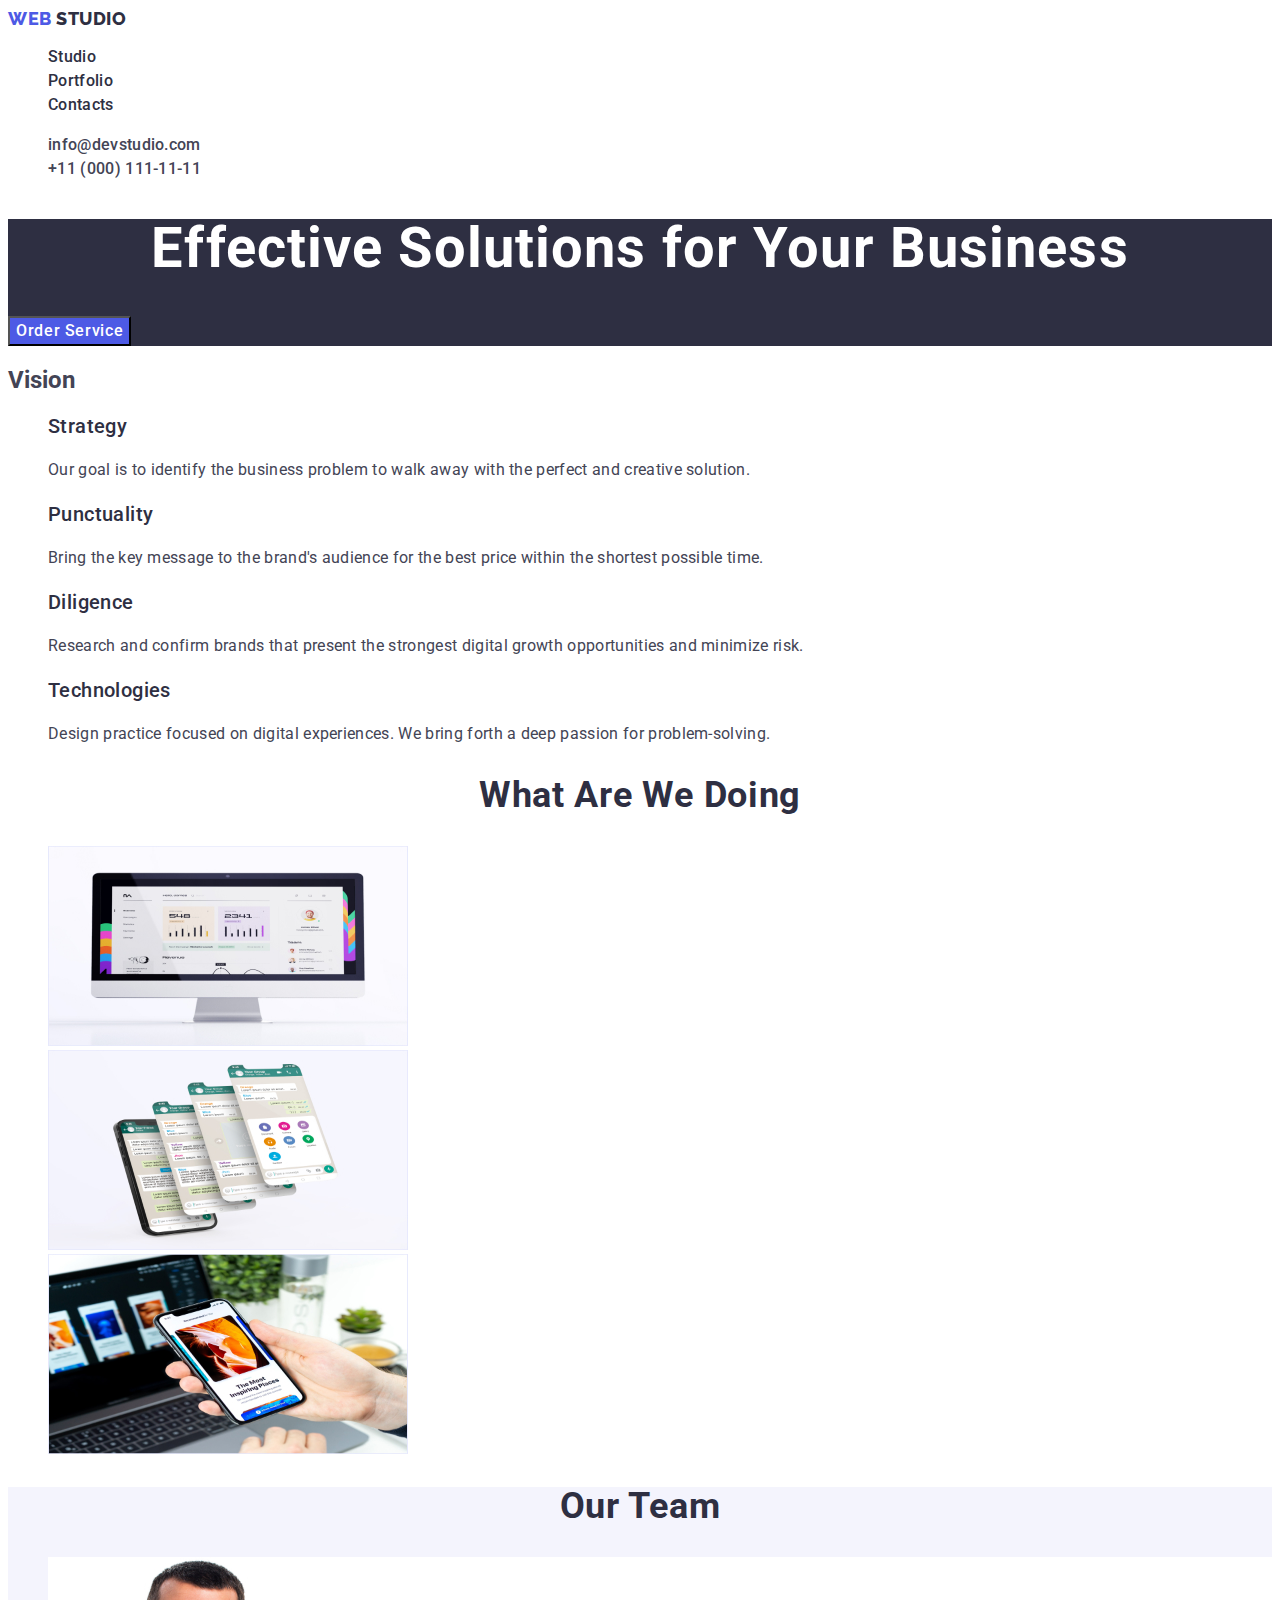
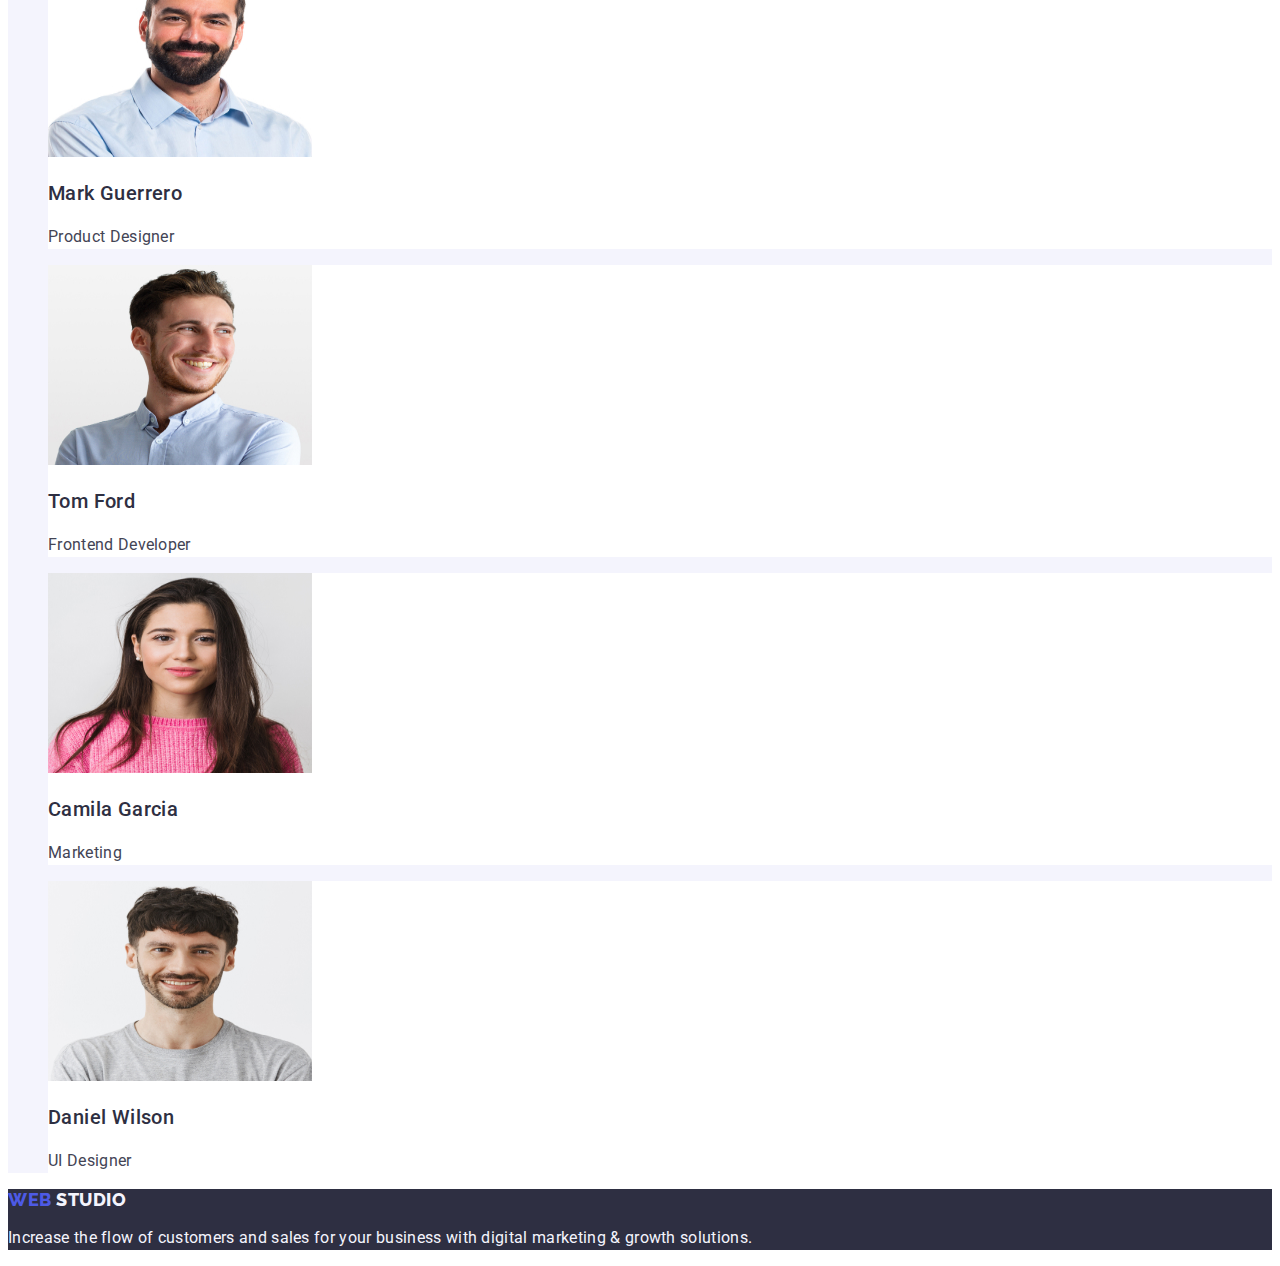
<file: index.html>
<!DOCTYPE html>
<html lang="en">
<head>
    <meta charset="UTF-8">
    <meta name="viewport" content="width=device-width, initial-scale=1.0">
    <link rel="preconnect" href="https://fonts.googleapis.com">
    <link rel="preconnect" href="https://fonts.gstatic.com" crossorigin>
    <link href="https://fonts.googleapis.com/css2?family=Raleway:ital,wght@0,100..900;1,100..900&family=Roboto:ital,wght@0,100;0,300;0,400;0,500;0,700;0,900;1,100;1,300;1,400;1,500;1,700;1,900&display=swap" rel="stylesheet">

    <link rel="stylesheet" href="./css/styles.css">
    <title>Document</title>
</head>
<body>
    <header>
        <nav>
            <a href="./index.html" class="nav-logo link">
                Web
                <span class="span-style">
                    Studio
                </span>
            </a>
            <ul class="list">
                <li class="nav-link-one link">
                    <a href="./index.html" class="link link-one">Studio</a>
                </li>
                <li class="nav-link-one link">
                    <a href="./portfolio.html" class="link link-one">Portfolio</a>
                </li>
                <li class="nav-link-one link">
                    <a href="" class="link link-one">Contacts</a>
                </li>
            </ul>
        </nav>
        <address class="address">
            <ul class="list">
                <li class="nav-link-one link">
                    <a href="mailto:info@devstudio.com" class="link link-add">info@devstudio.com</a>
                </li>
                <li class="nav-link-one link">
                    <a href="tel:+110001111111" class="link link-add">+11 (000) 111-11-11</a>
                </li>
            </ul>
        </address>
    </header>
    <main>
        <section class="section-one">
                <h1 class="section-header">Effective Solutions for Your Business</h1>
                <button type ="button" class="header-btn">Order Service</button>
        </section>
        <section>
            <h2>Vision</h2>
            <ul class="list">
                <li class="list-item">
                    <h3 class="heading-list">Strategy</h3>
                    <p class="p-list-item">
                        Our goal is to identify the business problem to walk away with the perfect and creative solution.
                    </p>
                </li>
                <li class="list-item">
                    <h3 class="heading-list">Punctuality</h3>
                    <p class="p-list-item">
                        Bring the key message to the brand's audience for the best price within the shortest possible time.
                    </p>
                </li>
                <li class="list-item">
                    <h3 class="heading-list">Diligence</h3>
                    <p class="p-list-item">
                        Research and confirm brands that present the strongest digital growth opportunities and minimize risk.
                    </p>
                </li>
                <li class="list-item">
                    <h3 class="heading-list">Technologies</h3>
                    <p class="p-list-item">
                        Design practice focused on digital experiences. We bring forth a deep passion for problem-solving.
                    </p>
                </li>
            </ul>
        </section>
        <section>
            <h2  class="section-header-three">What are we doing</h2>
            <ul class="list">
                <li>
                    <img src="./images/img-act1.jpg" width="360" height="200" alt="activity-1">
                </li>
                <li>
                    <img src="./images/img-act2.jpg" width="360" height="200" alt="activity-2">
                </li>
                <li>
                    <img src="./images/img-act3.jpg" width="360" height="200" alt="activity-3">
                </li>
            </ul>
        </section>
        <section class="section-four">
            <h2 class="section-header-four">Our Team</h2>
            <ul class="list">
                <li class="section-four-list-item">
                    <img src="./images/img-person1.jpg" width="264" height="200" alt="person-1">
                    <h3 class="heading-list-four">Mark Guerrero</h3>
                    <p class="p-list-item-four">
                        Product Designer
                    </p>
                </li>
                <li class="section-four-list-item">
                    <img src="./images/img-person2.jpg" width="264" height="200" alt="person-2">
                    <h3 class="heading-list-four">Tom Ford</h3>
                    <p class="p-list-item-four">
                       Frontend Developer 
                    </p>
                </li>
                <li class="section-four-list-item">
                    <img src="./images/img-person3.jpg" width="264" height="200" alt="person-3">
                    <h3 class="heading-list-four">Camila Garcia</h3>
                    <p class="p-list-item-four">
                        Marketing
                    </p>
                </li>
                <li class="section-four-list-item">
                    <img src="./images/img-person4.jpg" width="264" height="200" alt="person-4">
                    <h3 class="heading-list-four">Daniel Wilson</h3>
                    <p class="p-list-item-four">
                        UI Designer
                    </p>
                </li>
            </ul>
        </section>
    </main>
    <footer class="index-footer">
        <a href="./index.html" class="nav-logo link">
            Web
            <span class="span-style footer-span-style">
                Studio
            </span>
        </a>
        <p class="footer-text">
            Increase the flow of customers and sales for your business with digital marketing & growth solutions.
        </p>
    </footer>
</body>
</html>
</file>
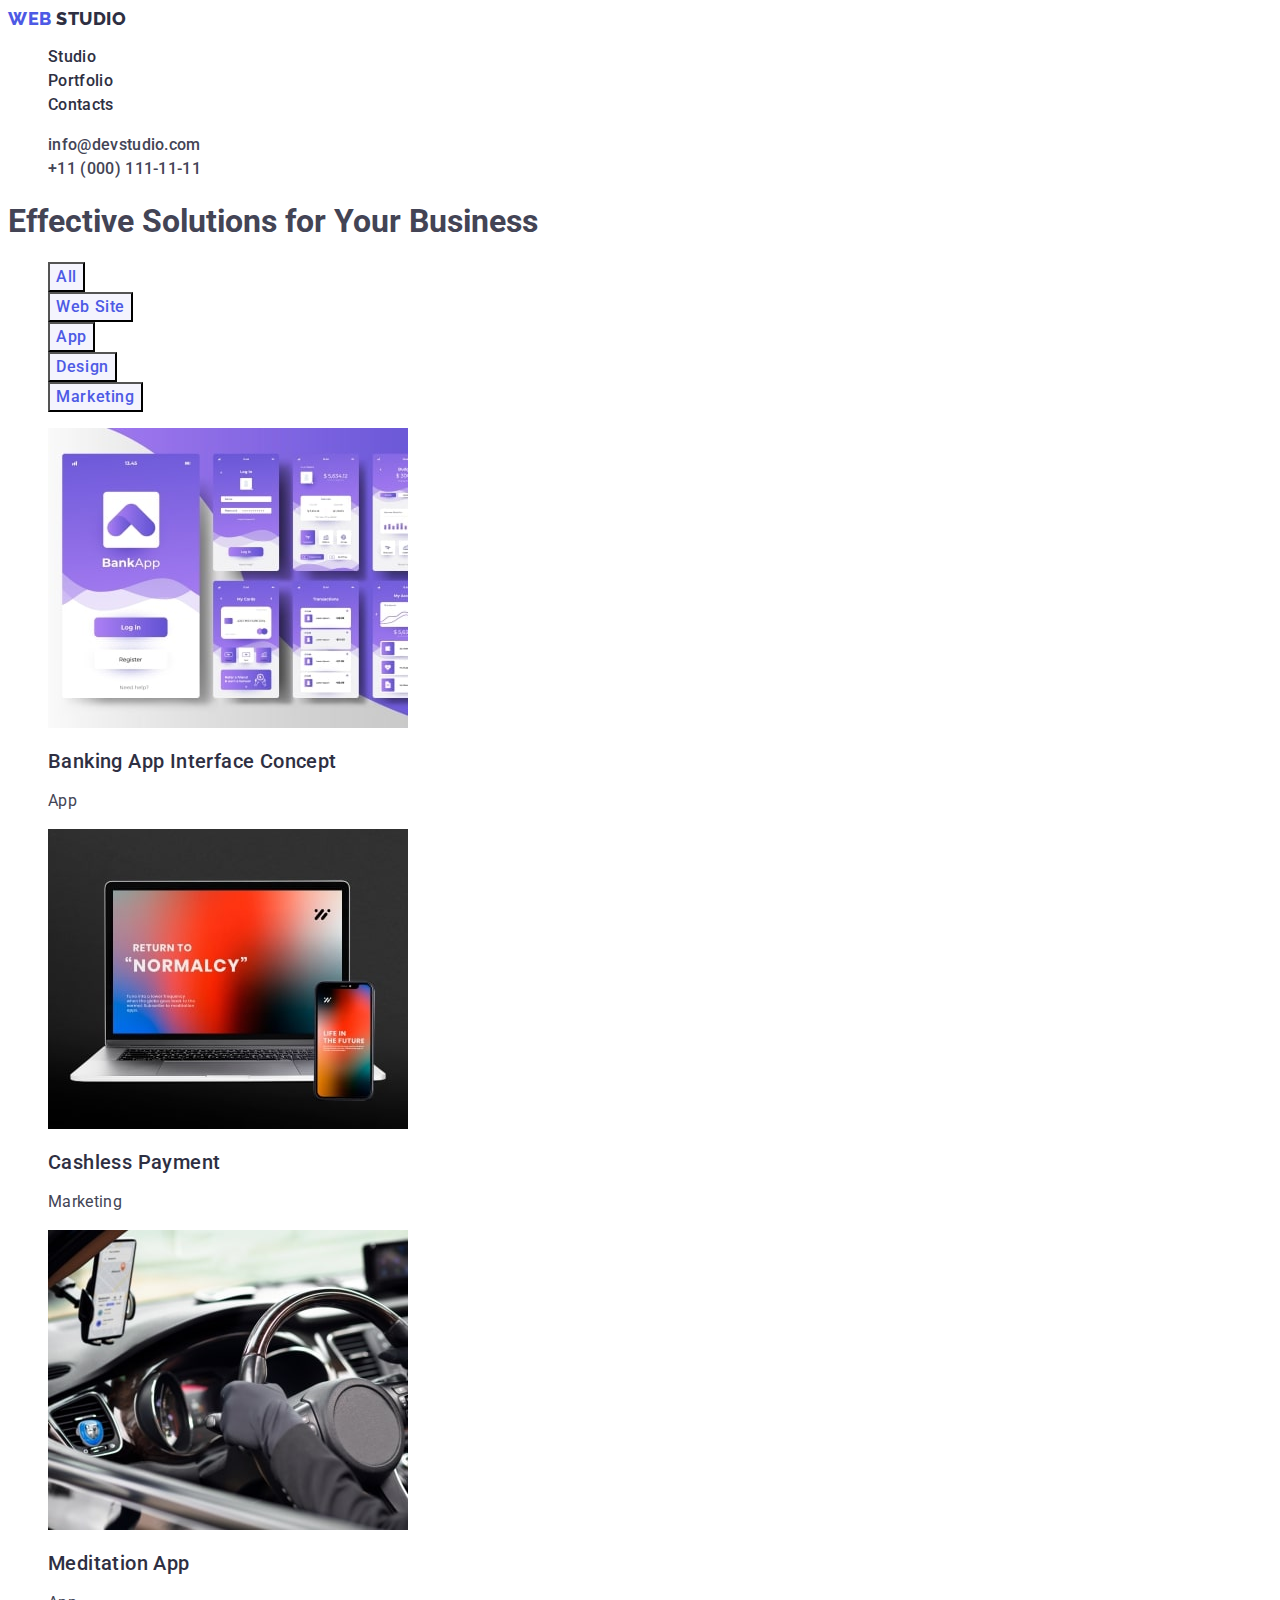
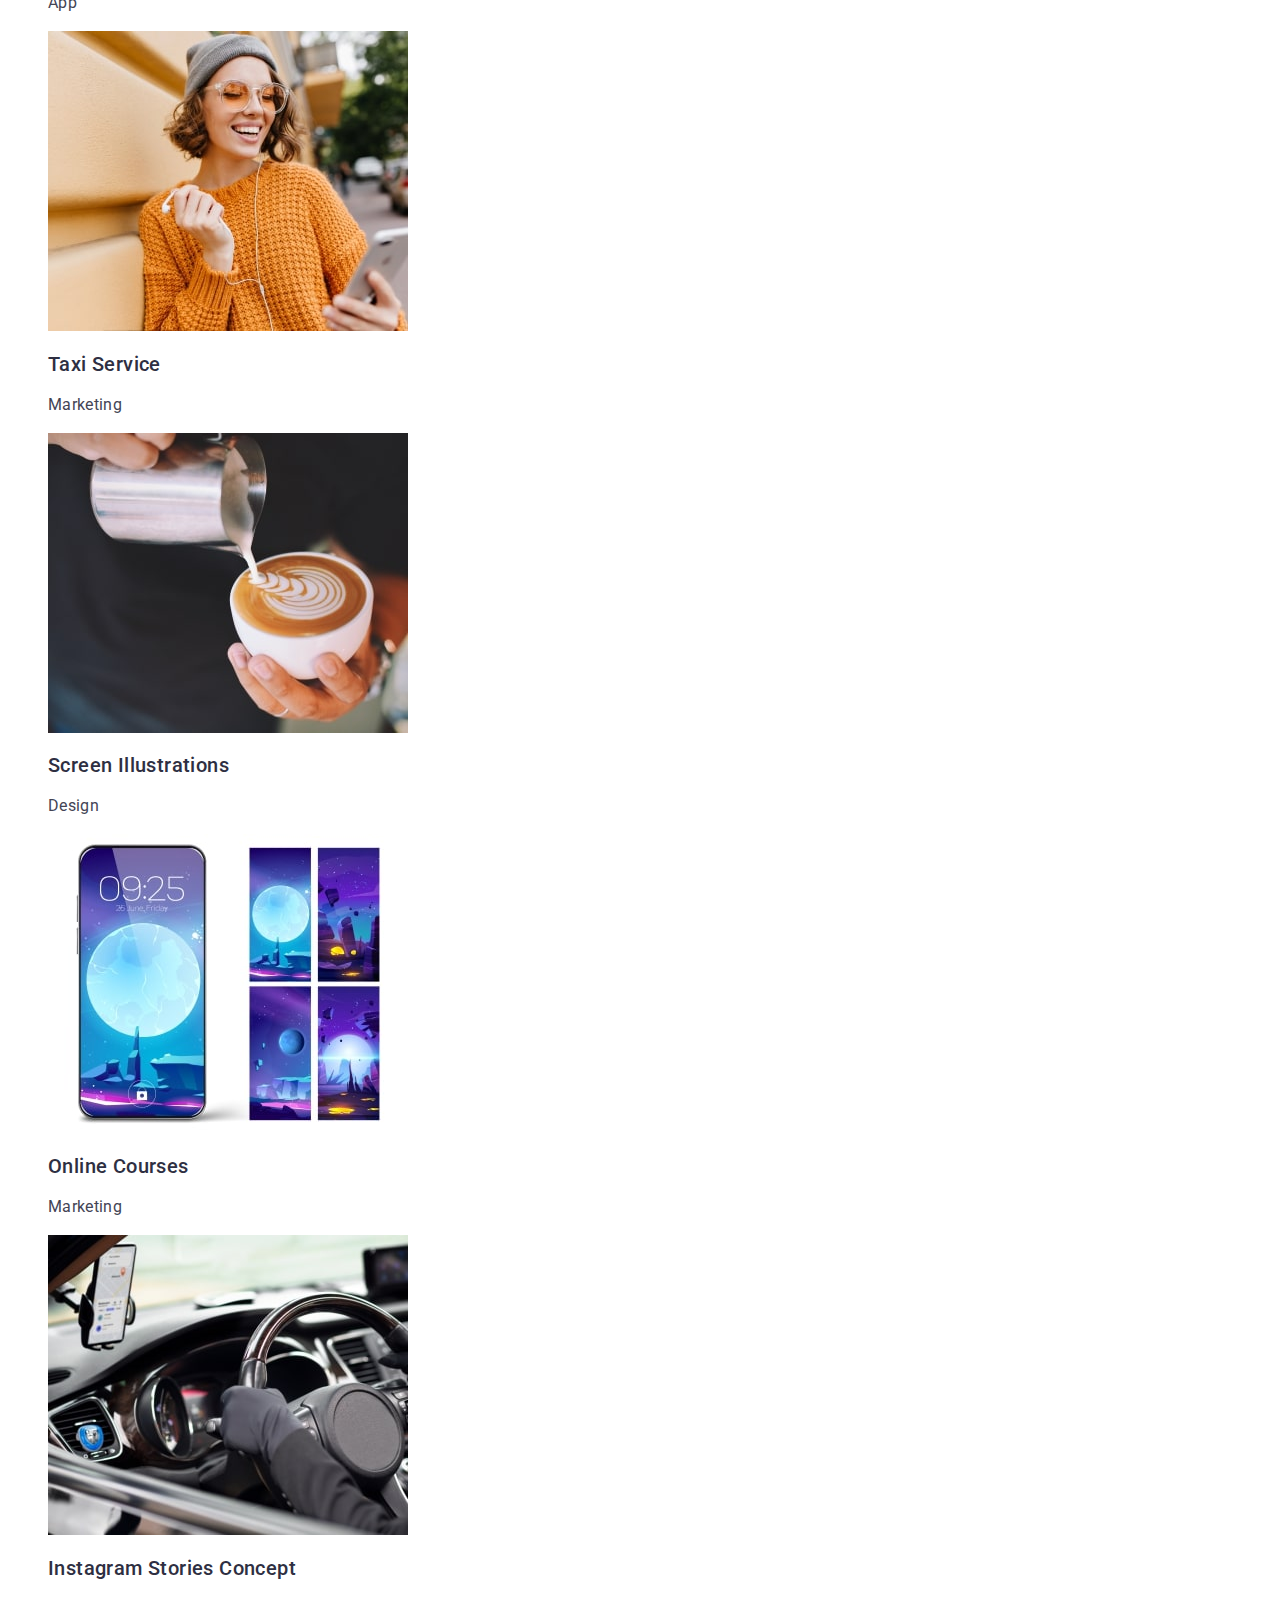
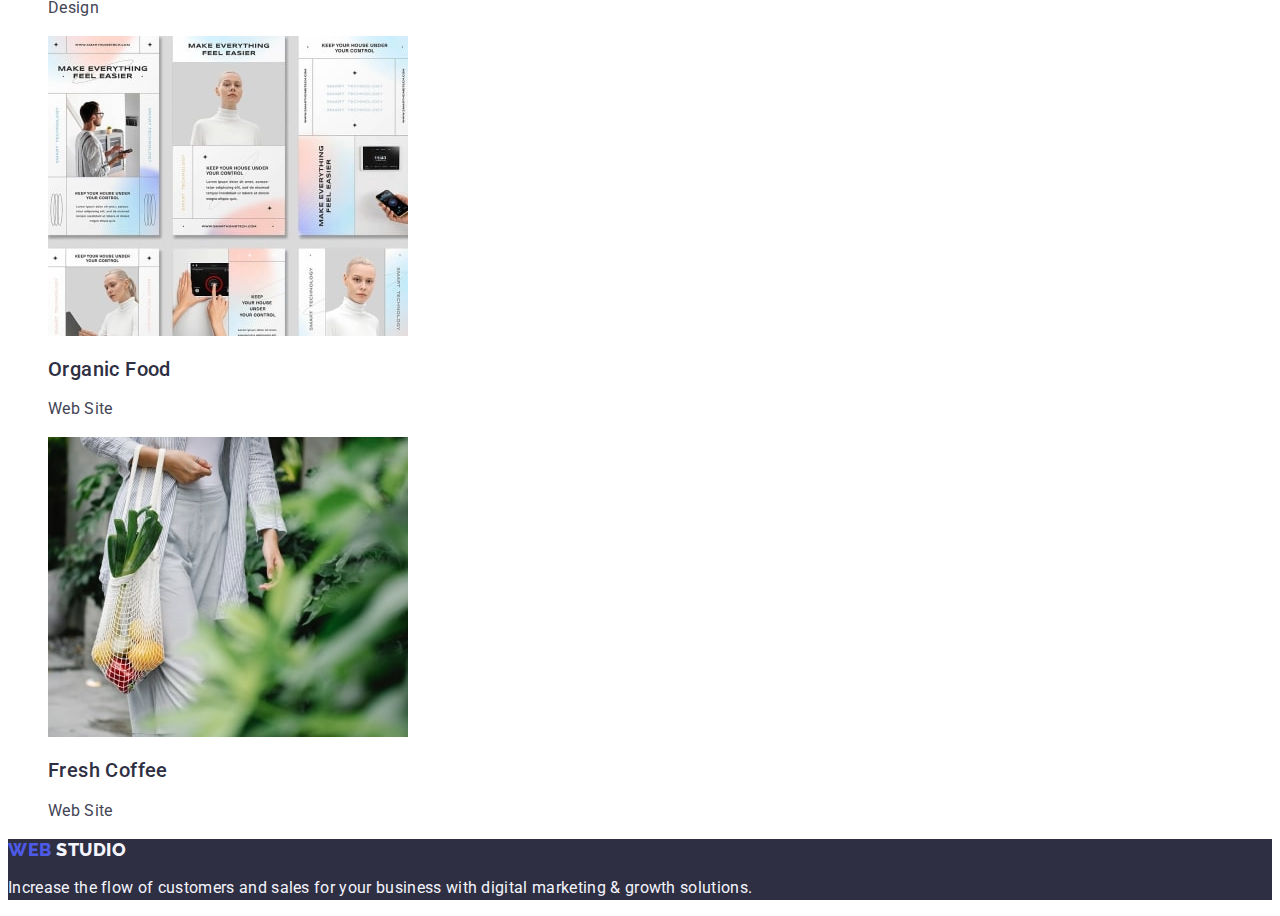
<file: portfolio.html>
<!DOCTYPE html>
<html lang="en">
<head>
    <meta charset="UTF-8">
    <meta name="viewport" content="width=device-width, initial-scale=1.0">

    <link rel="preconnect" href="https://fonts.googleapis.com">
    <link rel="preconnect" href="https://fonts.gstatic.com" crossorigin>
    <link href="https://fonts.googleapis.com/css2?family=Raleway:ital,wght@0,100..900;1,100..900&family=Roboto:ital,wght@0,100;0,300;0,400;0,500;0,700;0,900;1,100;1,300;1,400;1,500;1,700;1,900&display=swap" rel="stylesheet">

    <link rel="stylesheet" href="./css/styles.css">
    <title>Document</title>
</head>
<body>
    <header>
        <nav>
            <a href="./index.html" class="nav-logo link">
                Web
                <span class="span-style">
                    Studio
                </span>
            </a>
            <ul class="list">
                <li class="nav-link-one link">
                    <a href="./index.html" class="link link-one">Studio</a>
                </li>
                <li class="nav-link-one link">
                    <a href="./portfolio.html" class="link link-one">Portfolio</a>
                </li>
                <li class="nav-link-one link">
                    <a href="" class="link link-one">Contacts</a>
                </li>
            </ul>
        </nav>
        <address class="address">
            <ul class="list">
                <li class="nav-link-one link">
                    <a href="mailto:info@devstudio.com" class="link link-add">info@devstudio.com</a>
                </li>
                <li class="nav-link-one link">
                    <a href="tel:+110001111111" class="link link-add">+11 (000) 111-11-11</a>
                </li>
            </ul>
        </address>
    </header>
    <main>
        <section>
            <h1>Effective Solutions for Your Business</h1>
            <ul class="list">
                <li>
                   <button type="button" class="portfolio-list-btn">All</button> 
                </li>
                <li>
                    <button type="button" class="portfolio-list-btn">Web Site</button> 
                 </li>
                 <li>
                    <button type="button" class="portfolio-list-btn">App</button> 
                 </li>
                 <li>
                    <button type="button" class="portfolio-list-btn">Design</button> 
                 </li>
                 <li>
                    <button type="button" class="portfolio-list-btn">Marketing</button> 
                 </li>
            </ul>
            <ul class="list">
                <li>
                    <a href="#" class="link portfolio-link-lists">
                        <img src="./images/img.jpg" alt="img-0" width="360">
                        <h2 class="heading-list-four portfolio-link-lists-headingtwo">
                            Banking App Interface Concept
                        </h2>
                        <p class="portfolio-link-lists-p">
                            App
                        </p>
                    </a>
                 </li>
                 <li>
                    <a href="#" class="link portfolio-link-lists">
                        <img src="./images/img1.jpg" alt="img-1" width="360">
                        <h2 class="heading-list-four portfolio-link-lists-headingtwo">
                            Cashless Payment
                        </h2>
                        <p class="portfolio-link-lists-p">
                            Marketing
                        </p>
                    </a>
                 </li>
                 <li>
                    <a href="#" class="link portfolio-link-lists">
                        <img src="./images/img2.jpg" alt="img-2" width="360">
                        <h2 class="heading-list-four portfolio-link-lists-headingtwo">
                            Meditation App
                        </h2>
                        <p class="portfolio-link-lists-p">
                            App
                        </p>
                    </a>
                 </li>
                 <li>
                    <a href="#" class="link portfolio-link-lists">
                        <img src="./images/img3.jpg" alt="img-3" width="360">
                        <h2 class="heading-list-four portfolio-link-lists-headingtwo">
                            Taxi Service
                        </h2>
                        <p class="portfolio-link-lists-p">
                            Marketing
                        </p>
                    </a>
                 </li>
                 <li>
                    <a href="#" class="link portfolio-link-lists">
                        <img src="./images/img4.jpg" alt="img-4" width="360">
                        <h2 class="heading-list-four portfolio-link-lists-headingtwo">
                            Screen Illustrations
                        </h2>
                        <p class="portfolio-link-lists-p">
                            Design
                        </p>
                    </a>
                 </li>
                 <li>
                    <a href="#" class="link portfolio-link-lists">
                        <img src="./images/img5.jpg" alt="img-5" width="360">
                        <h2 class="heading-list-four portfolio-link-lists-headingtwo">
                            Online Courses
                        </h2>
                        <p class="portfolio-link-lists-p">
                            Marketing
                        </p>
                    </a>
                 </li>
                 <li>
                    <a href="#" class="link portfolio-link-lists">
                        <img src="./images/img6.jpg" alt="img-6" width="360">
                        <h2 class="heading-list-four portfolio-link-lists-headingtwo">
                            Instagram Stories Concept
                        </h2>
                        <p class="portfolio-link-lists-p">
                            Design
                        </p>
                    </a>
                 </li>
                 <li>
                    <a href="#" class="link portfolio-link-lists">
                        <img src="./images/img7.jpg" alt="img-7" width="360">
                        <h2 class="heading-list-four portfolio-link-lists-headingtwo">
                            Organic Food
                        </h2>
                        <p class="portfolio-link-lists-p">
                            Web Site
                        </p>
                    </a>
                 </li>
                 <li>
                    <a href="#" class="link portfolio-link-lists">
                        <img src="./images/img8.jpg" alt="img-8" width="360">
                        <h2 class="heading-list-four portfolio-link-lists-headingtwo">
                            Fresh Coffee
                        </h2>
                        <p class="portfolio-link-lists-p">
                            Web Site
                        </p>
                    </a>
                 </li>
            </ul>
        </section>
    </main>
    <footer class="index-footer">
        <a href="./index.html" class="nav-logo link">
            Web
            <span class="span-style footer-span-style">
                Studio
            </span>
        </a>
        <p class="footer-text">
            Increase the flow of customers and sales for your business with digital marketing & growth solutions.
        </p>
    </footer>
</body>
</html>
</file>
<file: css/styles.css>
:root {
    --logo: #4d5ae5;
    --spanLogo: #2e2f42;
    --link: #2e2f42;
    --hovercolor: #404bbf;
    --addressLink: #434455;
    --sectionColor: #2e2f42;
    --footerText: #F4F4FD;
    --portfolioListBtn: #4d5ae5;
}

body {
    font-family: "Roboto", sans-serif;
    color: #434455;
    background-color: #FFFFFF;
}

.nav-logo {
    font-family: 'Raleway', sans-serif;
    font-size: 18px;
    font-weight: 800;
    line-height: 1.17;
    letter-spacing: .03em;
    text-transform: uppercase;
    color: var(--logo);
    text-decoration: none;
}

link {
    text-decoration: none;
    
}

.span-style {
    color: var(--spanLogo);
}


.list {
    list-style: none;
    
}

.nav-link-one {
    font-family: 'Roboto', sans-serif;
    font-size: 16px;
    font-weight: 500;
    line-height: 1.5;
    letter-spacing: .02em;
    color: var(--spanLogo);
    text-decoration: none;
}

.link-one {
    text-decoration: none;
    color: var(--spanLogo);
}

.link-one:hover {
    color: var(--hovercolor);
}

.link-one:focus {
    color: var(--hovercolor);
}

.link-add {
    text-decoration: none;
    color: var(--addressLink);
}

.link-add:hover {
    color: var(--hovercolor);
}

.link-add:focus {
    color: var(--hovercolor);
}

.address {
    font-style: normal;
}

.section-one {
    background-color: var(--sectionColor);
}

.section-header {
    font-size:56px;
    line-height: 1.07;
    text-align: center;
    letter-spacing: .02em;
    color: #FFFFFF;
}

.header-btn {
    background-color: #4D5AE5 ;
    font-family: "Roboto", sans-serif;
    font-weight: 500;
    font-size: 16px;
    line-height: 1.5;
    letter-spacing: 0.04em;
    color: #FFFFFF;
    cursor: pointer;
}

.header-btn:hover {
    background-color: var(--hovercolor);
}
.header-btn:focus {
    background-color: var(--hovercolor);
}

.heading-list {
    font-weight: 500;
    font-size: 20px;
    line-height: 1.2;
    letter-spacing: .02em;
    color: var(--sectionColor);


}

.p-list-item {
    line-height: 1.5;
    letter-spacing: .02em;
}

.section-header-three {
    font-size: 36px;
    line-height: 1.11;
    text-align: center;
    letter-spacing: .02em;
    color: var(--sectionColor);
    text-transform: capitalize  ;
}

.section-four {
    background-color: #F4F4FD;
}

.section-header-four {
    font-size: 36px;
    line-height: 1.11;
    text-align: center;
    letter-spacing: .02em;
    text-transform: capitalize  ;
    color: var(--sectionColor);
}

.section-four-list-item {

    background-color: #FFFFFF;

}

.heading-list-four {
    font-weight: 500;
    font-size: 20px;
    line-height: 1.2;
    letter-spacing: .02em;
    color: var(--sectionColor);

}

.p-list-item-four {
    font-size: 16px;
    line-height: 1.5;
    letter-spacing: .02em;
}

.index-footer {
    background-color: var(--sectionColor);
}

.footer-text {
    color: var(--footerText);
    line-height: 1.5;
    letter-spacing: .02em;
}

.footer-span-style {
    color: var(--footerText);
}

/* portfolio */

.portfolio-list-btn {
    font-family: "Roboto", sans-serif;
    font-weight: 500;
    font-size: 16px;
    line-height: 1.5;
    letter-spacing: .04em;
    color: var(--portfolioListBtn);
    cursor: pointer;
    background-color: var(--footerText);

}

.portfolio-list-btn:hover {
    color: #FFFFFF;
    background-color: var(--hovercolor);
}

.portfolio-list-btn:focus {
    color: #FFFFFF;
    background-color: var(--hovercolor);
}

.portfolio-link-lists {
    text-decoration: none;
}

.portfolio-link-lists-headingtwo {
    font-weight: 500;
    font-size: 20px;
    line-height: 1.2;
    letter-spacing: .02em;
    color: var(--sectionColor);
}

.portfolio-link-lists-p {
    font-size: 16px;
    line-height: 1.5;
    letter-spacing: .02em;
    color: var(--addressLink);
}
</file>
